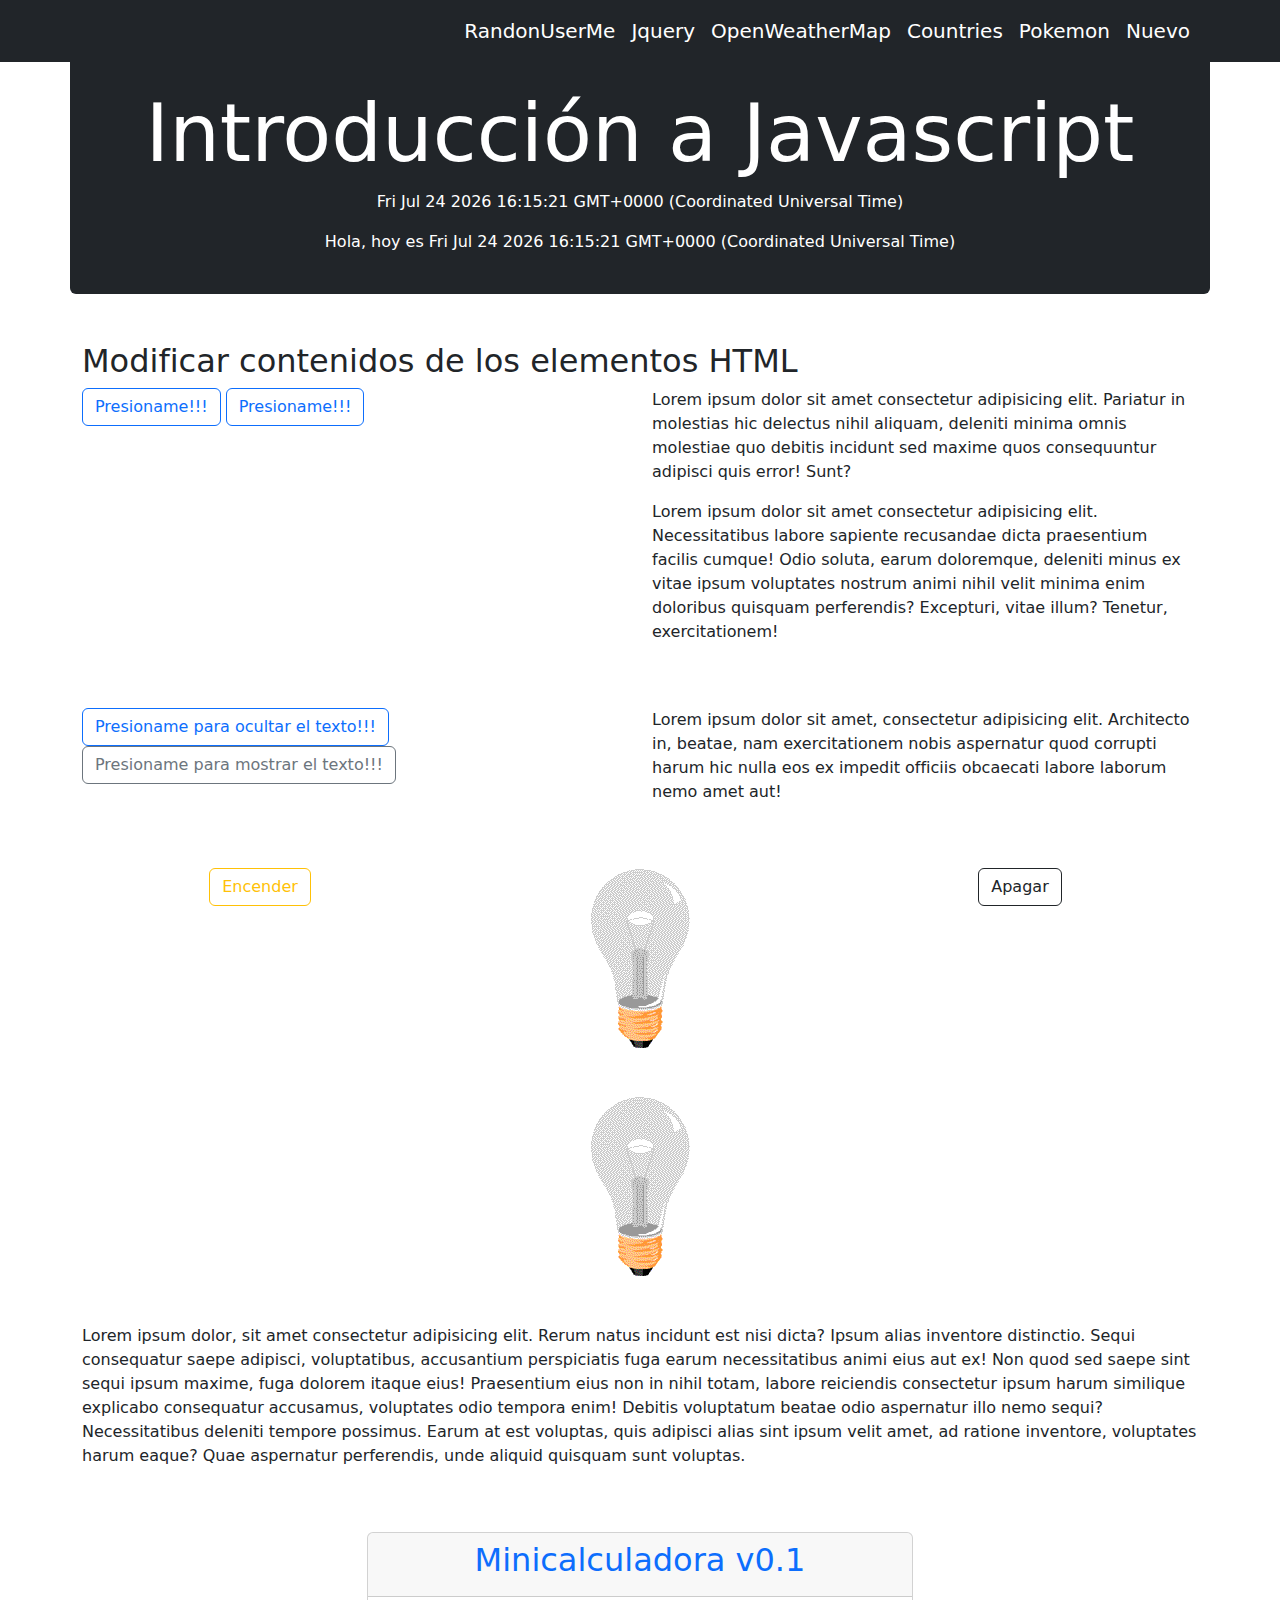
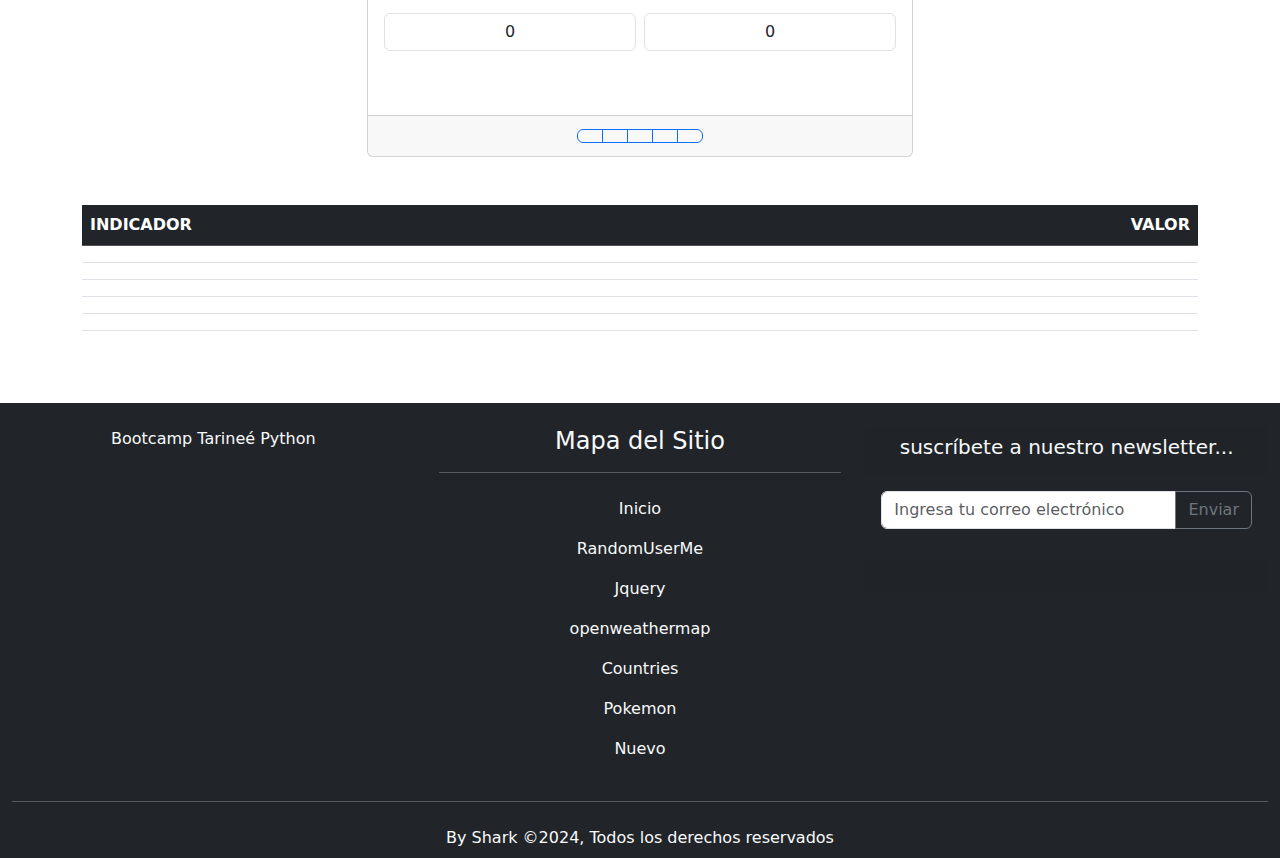
<file: index.html>
<!DOCTYPE html>
<html lang="es-CL">

<head>
    <meta charset="UTF-8">
    <meta name="viewport" content="width=device-width, initial-scale=1.0">
    <meta name="author" content="Javier Arriagada">
    <meta name="description" content="html, JavaScript">


    <!--Bootstrap estilos-->
    <link href="https://cdn.jsdelivr.net/npm/bootstrap@5.3.3/dist/css/bootstrap.min.css" rel="stylesheet"
        integrity="sha384-QWTKZyjpPEjISv5WaRU9OFeRpok6YctnYmDr5pNlyT2bRjXh0JMhjY6hW+ALEwIH" crossorigin="anonymous">

    <!--Font Awesome-->
    <link rel="stylesheet" href="https://cdnjs.cloudflare.com/ajax/libs/font-awesome/6.5.2/css/all.min.css"
        integrity="sha512-SnH5WK+bZxgPHs44uWIX+LLJAJ9/2PkPKZ5QiAj6Ta86w+fsb2TkcmfRyVX3pBnMFcV7oQPJkl9QevSCWr3W6A=="
        crossorigin="anonymous" referrerpolicy="no-referrer" />

    <!--estilos css-->
    <link rel="stylesheet" href="assets/css/estilos.css">
    <script>
        function mostrarFecha() {
            document.getElementById('fecha').innerHTML= new Date();
        };

        function cambiarTexto() {
            document.getElementById('parrafo04').innerHTML="Hola mundo cambiado...";
        };
    </script>

    <title>Javascript</title>
</head>

<body onload="mostrarFecha(); mostrarFechaActualizable(); indicadoresEconomicos();">
    <nav class="navbar navbar-expand-lg bg-dark sticky-top" data-bs-theme="dark">
        <div class="container">
            <a class="navbar-brand" href="index.html">
                <i class="fa-brands fa-js fa-3x"></i>
            </a>
            <button class="navbar-toggler" type="button" data-bs-toggle="collapse" data-bs-target="#navbarNav"
                aria-controls="navbarNav" aria-expanded="false" aria-label="Toggle navigation">
                <span class="navbar-toggler-icon"></span>
            </button>
            <div class="collapse navbar-collapse" id="navbarNav">
                <ul class="navbar-nav ms-auto fs-5">
                    <li class="nav-item">
                        <a class="nav-link active" href="randomuserme.html">RandonUserMe</a>
                    </li>
                    <li class="nav-item">
                        <a class="nav-link active" href="jquery.html">Jquery</a>
                    </li>
                    <li class="nav-item">
                        <a class="nav-link active" href="openweathermap.html">OpenWeatherMap</a>
                    </li>
                    <li class="nav-item">
                        <a class="nav-link active" href="countries.html">Countries</a>
                    </li>
                    <li class="nav-item">
                        <a class="nav-link active" href="pokemon.html">Pokemon</a>
                    </li>
                    <li class="nav-item">
                        <a class="nav-link active" href="nuevo.html">Nuevo</a>
                    </li>
                </ul>
            </div>
        </div>
    </nav>

    <div class="container p-4 text-center text-white bg-dark rounded-bottom">
        <h1 class="display-1">Introducción a Javascript</h1>
        <p id="fecha"></p>
        <p id="fecha_actualizable"></p>
    </div>

    <div class="container py-4">
        <div class="row py-4">
            <h2>Modificar contenidos de los elementos HTML</h2>
            <div class="col">
                <button type="button" class="btn btn-outline-primary" 
                onclick="document.getElementById('parrafo01').innerHTML='Hola Mundo';">Presioname!!!</button>
                <button type="button" class="btn btn-outline-primary" 
                onclick="cambiarTexto();">Presioname!!!</button>
            </div>
            <div class="col">
                <p id="parrafo01">Lorem ipsum dolor sit amet consectetur adipisicing elit. Pariatur in molestias hic delectus nihil aliquam, deleniti minima omnis molestiae quo debitis incidunt sed maxime quos consequuntur adipisci quis error! Sunt?</p>
                <p id="parrafo04">
                    Lorem ipsum dolor sit amet consectetur adipisicing elit. Necessitatibus labore sapiente recusandae dicta praesentium facilis cumque! Odio soluta, earum doloremque, deleniti minus ex vitae ipsum voluptates nostrum animi nihil velit minima enim doloribus quisquam perferendis? Excepturi, vitae illum? Tenetur, exercitationem!
                </p>
            </div>
        </div>
        <div class="row py-4">
            <div class="col">
                <button type="button" class="btn btn-outline-primary" 
                onclick="document.getElementById('parrafo02').style.display='none'">Presioname para ocultar el texto!!!</button>
                <button type="button" class="btn btn-outline-secondary" 
                onclick="document.getElementById('parrafo02').style.display='block'">Presioname para mostrar el texto!!!</button>
            </div>
            <div class="col">
                <p id="parrafo02">
                    Lorem ipsum dolor sit amet, consectetur adipisicing elit. Architecto in, beatae, nam exercitationem nobis aspernatur quod corrupti harum hic nulla eos ex impedit officiis obcaecati labore laborum nemo amet aut!
                </p>
            </div>
        </div>    
        <div class="row py-4 text-center">
            <div class="col-4">
                <button type="button" class="btn btn-outline-warning"
                onclick="document.getElementById('ampolleta').src='assets/img/pic_bulbon.gif'">Encender</button>
            </div>
            <div class="col-4">
                <img id="ampolleta" src="assets/img/pic_bulboff.gif" alt="Ampolleta">
            </div>  
            <div class="col-4">
                <button type="button" class="btn btn-outline-dark"
                onclick="document.getElementById('ampolleta').src='assets/img/pic_bulboff.gif'">Apagar</button>
            </div>
        </div>   
        <div class="row py-4 text-center">
            <div class="col">
                <img id="ampolleta02" src="assets/img/pic_bulboff.gif" alt="Ampolleta" 
                onmouseover="document.getElementById('ampolleta02').src='assets/img/pic_bulbon.gif'"
                onmouseleave="document.getElementById('ampolleta02').src='assets/img/pic_bulboff.gif'"> 
            </div> 
        </div> 
        <div class="row py-4">
            <div class="col">
                <p id="parrafo03" 
                onmouseover="document.getElementById('parrafo03').classList.add('text-danger')"
                onmouseleave="document.getElementById('parrafo03').classList.remove('text-danger')">
                Lorem ipsum dolor, sit amet consectetur adipisicing elit. Rerum natus incidunt est nisi dicta? Ipsum alias inventore distinctio. Sequi consequatur saepe adipisci, voluptatibus, accusantium perspiciatis fuga earum necessitatibus animi eius aut ex! Non quod sed saepe sint sequi ipsum maxime, fuga dolorem itaque eius! Praesentium eius non in nihil totam, labore reiciendis consectetur ipsum harum similique explicabo consequatur accusamus, voluptates odio tempora enim! Debitis voluptatum beatae odio aspernatur illo nemo sequi? Necessitatibus deleniti tempore possimus. Earum at est voluptas, quis adipisci alias sint ipsum velit amet, ad ratione inventore, voluptates harum eaque? Quae aspernatur perferendis, unde aliquid quisquam sunt voluptas.
            </p>
            </div>
        </div>

        <!--Minicalculadora-->
        <div class="row py-4">
            <div class="col-md-6 mx-auto">
                <div class="card">
                    <div class="card-header text-center text-primary">
                        <h2 class="card-title">Minicalculadora v0.1</h2>
                    </div>
                    <div class="card-body">
                        <div class="row g-2">
                            <div class="col-md-6">
                                <input type="text" class="form-control text-center" id="num1" name="num1" value="0">
                            </div>
                            <div class="col-md-6">
                                <input type="text" class="form-control text-center" id="num2" name="num2" value="0">
                            </div>
                        </div>
                        <div class="row my-3 text-center">
                            <h5 class="text-primary fw-bold" id="resultado"></h5>
                            <h5 class="text-danger fw-bold" id="error"></h5>
                        </div>
                    </div>
                    <div class="card-footer text-center">
                        <div class="btn-group">
                            <button onclick="sumar();" class="btn btn-outline-primary" type="button">
                                <i class="fa-solid fa-plus fa-2x"></i>
                            </button>
                            <button onclick="restar();" class="btn btn-outline-primary" type="button">
                                <i class="fa-solid fa-minus fa-2x"></i>
                            </button>
                            <button onclick="multiplicar();" class="btn btn-outline-primary" type="button">
                                <i class="fa-solid fa-times fa-2x"></i>
                            </button>
                            <button onclick="dividir();" class="btn btn-outline-primary" type="button">
                                <i class="fa-solid fa-divide fa-2x"></i>
                            </button>
                            <button onclick="limpiar();" class="btn btn-outline-primary" type="button">
                                <i class="fa-solid fa-c fa-2x"></i>
                            </button>
                        </div>
                    </div>
                </div>
            </div>
        </div>
        <!--Fin Minicalculadora-->

        <!--Indicadores Económicos-->
        <div class="row py-4">
            <div class="table-responsive">
                <table class="table table-hover">
                    <thead class="table-dark">
                        <tr>
                            <th>INDICADOR</th>
                            <th class="text-end">VALOR</th>
                        </tr>
                    </thead>
                    <tbody>
                        <tr>
                            <td id="indicador-uf" class="fw-bold"></td>
                            <td id="valor-uf" class="text-end"></td>
                        </tr>
                        <tr>
                            <td id="indicador-dolar" class="fw-bold"></td>
                            <td id="valor-dolar" class="text-end"></td>
                        </tr>
                        <tr>
                            <td id="indicador-euro" class="fw-bold"></td>
                            <td id="valor-euro" class="text-end"></td>
                        </tr>
                        <tr>
                            <td id="indicador-utm" class="fw-bold"></td>
                            <td id="valor-utm" class="text-end"></td>
                        </tr>
                        <tr>
                            <td id="indicador-ipc" class="fw-bold"></td>
                            <td id="valor-ipc" class="text-end" ></td>
                        </tr>
                    </tbody>
                </table>
            </div>
        </div>
        <!--Fin Indicadores Económicos-->
    </div>

    <!--Inicio Footer-->
    <footer class="container-fluid bg-dark pt-4 mt-2">
        <div class="row text-light">
            <div class="col-12 col-md-4 mb-3 text-center">
                <i class="fa-brands fa-js fa-5x"></i>

                <p>Bootcamp Tarineé Python</p>
            </div>
            <div class="col-12 col-md-4 mb-3 text-center">
                <h4>Mapa del Sitio</h4>
                <hr>
                <ul class="nav flex-column">
                    <li class="nav-item">
                        <a class="nav-link text-light" href="index.html">Inicio</a>
                    </li>
                    <li class="nav-item">
                        <a class="nav-link text-light" href="randomuserme.html">RandomUserMe</a>
                    </li>
                    <li class="nav-item">
                        <a class="nav-link text-light" href="jquery.html">Jquery</a>
                    </li>
                    <li class="nav-item">
                        <a class="nav-link text-light" href="openweathermap.html">openweathermap</a>
                    </li>
                    <li class="nav-item">
                        <a class="nav-link text-light" href="countries.html">Countries</a>
                    </li>
                    <li class="nav-item">
                        <a class="nav-link text-light" href="pokemon.html">Pokemon</a>
                    </li>
                    <li class="nav-item">
                        <a class="nav-link text-light" href="nuevo.html">Nuevo</a>
                    </li>

                </ul>
            </div>
            <div class="col-12 col-md-4 mb-3 ">
                <div class="card bg-transparent border-0 text-center">
                    <div class="card-header border-0 text-center">
                        <h5 class="card-tirle text-light ">
                            suscríbete a nuestro newsletter...
                        </h5>
                    </div>
                    <div class="card-body border-0">
                        <div class="input-group mb-3">
                            <input type="mail" class="form-control" placeholder="Ingresa tu correo electrónico">
                            <button class="btn btn-outline-secondary" type="button">Enviar</button>
                        </div>
                    </div>
                    <div class="card-footer border-0">
                        <ul class="nav justify-content-center">
                            <li class="nav-item">
                                <a class="nav-link text-light fa-3x" href="https://www.instagram.com"><i
                                        class="fa-brands fa-instagram"></i></a>

                            </li>
                            <li class="nav-item">
                                <a class="nav-link text-light fa-3x" href="#"><i class="fa-brands fa-x-twitter"></i></a>
                            </li>
                            <li class="nav-item">
                                <a class="nav-link text-light fa-3x" href="#"><i class="fa-regular fa-envelope"></i></a>
                            </li>
                            <li class="nav-item">
                                <a class="nav-link text-light fa-3x" href="#"><i class="fa-brands fa-github"></i></a>
                            </li>
                        </ul>
                    </div>
                </div>

            </div>

        </div>
        <hr class="text-light">
        <div class="row p-2 text-center text-light">
            <p class="mb-0">By Shark &copy;2024, Todos los derechos reservados</p>


        </div>

    </footer>
    <!--Fin Footer-->

    <script src="https://cdn.jsdelivr.net/npm/bootstrap@5.3.3/dist/js/bootstrap.bundle.min.js"
        integrity="sha384-YvpcrYf0tY3lHB60NNkmXc5s9fDVZLESaAA55NDzOxhy9GkcIdslK1eN7N6jIeHz"
        crossorigin="anonymous"></script>

    <script src="assets/js/scripts.js"></script>
    <script src="assets/js/calculadora.js"></script>
    <script src="assets/js/mindicador-cl.js"></script>
</body>

</html>
</file>
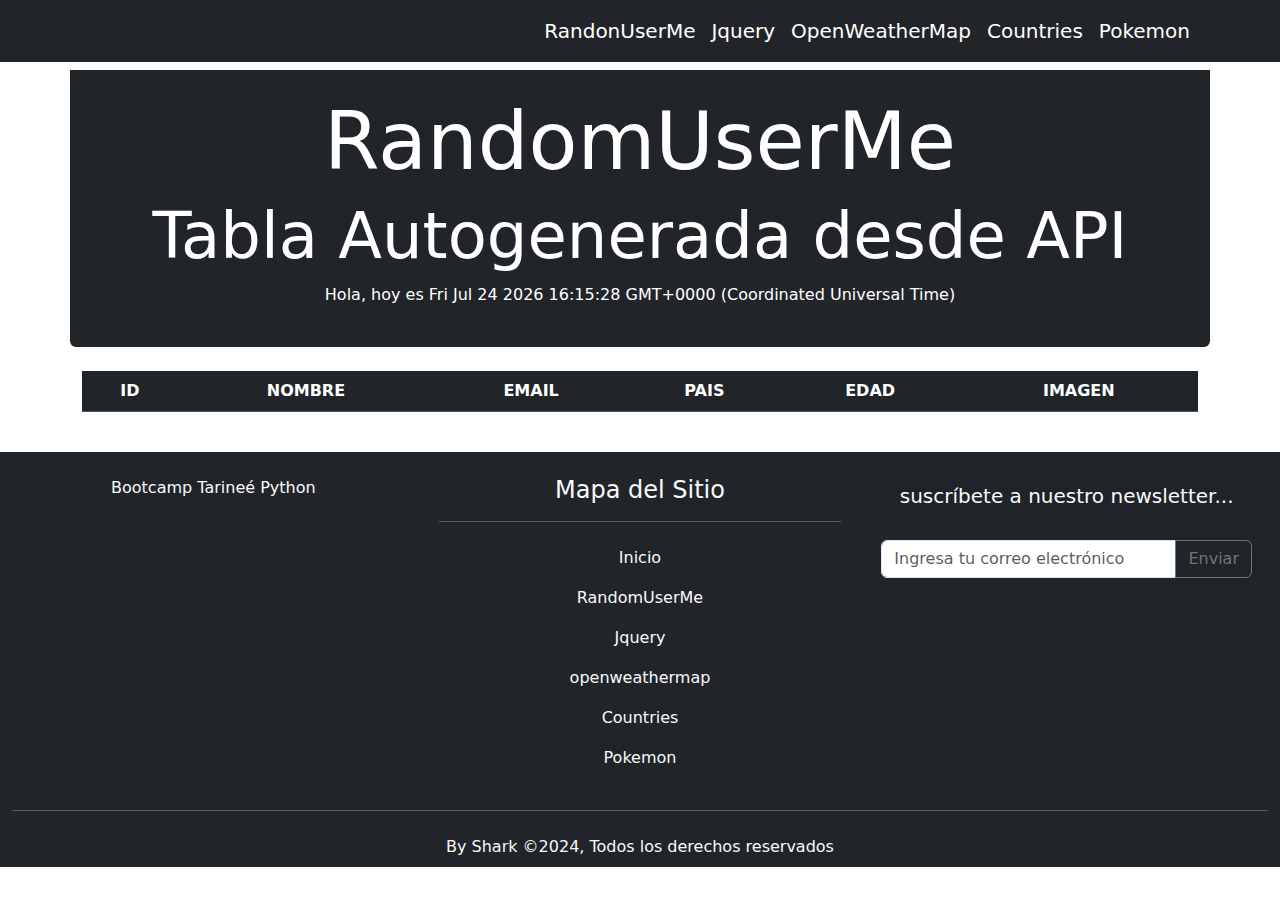
<file: randomuserme.html>
<!DOCTYPE html>
<html lang="es-CL">

<head>
    <meta charset="UTF-8">
    <meta name="viewport" content="width=device-width, initial-scale=1.0">
    <meta name="author" content="Javier Arriagada">
    <meta name="description" content="html, JavaScript">


    <!--Bootstrap estilos-->
    <link href="https://cdn.jsdelivr.net/npm/bootstrap@5.3.3/dist/css/bootstrap.min.css" rel="stylesheet"
        integrity="sha384-QWTKZyjpPEjISv5WaRU9OFeRpok6YctnYmDr5pNlyT2bRjXh0JMhjY6hW+ALEwIH" crossorigin="anonymous">

    <!--Font Awesome-->
    <link rel="stylesheet" href="https://cdnjs.cloudflare.com/ajax/libs/font-awesome/6.5.2/css/all.min.css"
        integrity="sha512-SnH5WK+bZxgPHs44uWIX+LLJAJ9/2PkPKZ5QiAj6Ta86w+fsb2TkcmfRyVX3pBnMFcV7oQPJkl9QevSCWr3W6A=="
        crossorigin="anonymous" referrerpolicy="no-referrer" />

    <!--estilos css-->
    <link rel="stylesheet" href="assets/css/estilos.css">

    <title>RandonUserMe | JS</title>
</head>

<body onload="mostrarFechaActualizable(); randomuserme();">
    <nav class="navbar navbar-expand-lg bg-dark sticky-top" data-bs-theme="dark">
        <div class="container">
            <a class="navbar-brand" href="index.html">
                <i class="fa-brands fa-js fa-3x"></i>
            </a>
            <button class="navbar-toggler" type="button" data-bs-toggle="collapse" data-bs-target="#navbarNav"
                aria-controls="navbarNav" aria-expanded="false" aria-label="Toggle navigation">
                <span class="navbar-toggler-icon"></span>
            </button>
            <div class="collapse navbar-collapse" id="navbarNav">
                <ul class="navbar-nav ms-auto fs-5">
                    <li class="nav-item">
                        <a class="nav-link active" href="randomuserme.html">RandonUserMe</a>
                    </li>
                    <li class="nav-item">
                        <a class="nav-link active" href="jquery.html">Jquery</a>
                    </li>
                    <li class="nav-item">
                        <a class="nav-link active" href="openweathermap.html">OpenWeatherMap</a>
                    </li>
                    <li class="nav-item">
                        <a class="nav-link active" href="countries.html">Countries</a>
                    </li>
                    <li class="nav-item">
                        <a class="nav-link active" href="pokemon.html">Pokemon</a>
                    </li>
                </ul>
            </div>
        </div>
    </nav>

    <header class="container my-2 p-4 text-center text-white bg-dark rounded-bottom">
        <h1 class="display-1">RandomUserMe</h1>
        <h3 class="display-3">Tabla Autogenerada desde API</h3>
        <p id="fecha_actualizable"></p>
    </header>

    <main class="container my-4">
        <div class="table-responsive">
            <div id="tabla_randomuserme"></div>
        </div>
    </main>   

    <!--Inicio Footer-->
    <footer class="container-fluid bg-dark pt-4 mt-2">
        <div class="row text-light">
            <div class="col-12 col-md-4 mb-3 text-center">
                <i class="fa-brands fa-js fa-5x"></i>

                <p>Bootcamp Tarineé Python</p>
            </div>
            <div class="col-12 col-md-4 mb-3 text-center">
                <h4>Mapa del Sitio</h4>
                <hr>
                <ul class="nav flex-column">
                    <li class="nav-item">
                        <a class="nav-link text-light" href="index.html">Inicio</a>
                    </li>
                    <li class="nav-item">
                        <a class="nav-link text-light" href="randomuserme.html">RandomUserMe</a>
                    </li>
                    <li class="nav-item">
                        <a class="nav-link text-light" href="jquery.html">Jquery</a>
                    </li>
                    <li class="nav-item">
                        <a class="nav-link text-light" href="openweathermap.html">openweathermap</a>
                    </li>
                    <li class="nav-item">
                        <a class="nav-link text-light" href="countries.html">Countries</a>
                    </li>
                    <li class="nav-item">
                        <a class="nav-link text-light" href="pokemon.html">Pokemon</a>
                    </li>

                </ul>
            </div>
            <div class="col-12 col-md-4 mb-3 ">
                <div class="card bg-transparent border-0 text-center">
                    <div class="card-header border-0 text-center">
                        <h5 class="card-tirle text-light ">
                            suscríbete a nuestro newsletter...
                        </h5>
                    </div>
                    <div class="card-body border-0">
                        <div class="input-group mb-3">
                            <input type="mail" class="form-control" placeholder="Ingresa tu correo electrónico">
                            <button class="btn btn-outline-secondary" type="button">Enviar</button>
                        </div>
                    </div>
                    <div class="card-footer border-0">
                        <ul class="nav justify-content-center">
                            <li class="nav-item">
                                <a class="nav-link text-light fa-3x" href="https://www.instagram.com"><i
                                        class="fa-brands fa-instagram"></i></a>

                            </li>
                            <li class="nav-item">
                                <a class="nav-link text-light fa-3x" href="#"><i class="fa-brands fa-x-twitter"></i></a>
                            </li>
                            <li class="nav-item">
                                <a class="nav-link text-light fa-3x" href="#"><i class="fa-regular fa-envelope"></i></a>
                            </li>
                            <li class="nav-item">
                                <a class="nav-link text-light fa-3x" href="#"><i class="fa-brands fa-github"></i></a>
                            </li>
                        </ul>
                    </div>
                </div>

            </div>

        </div>
        <hr class="text-light">
        <div class="row p-2 text-center text-light">
            <p class="mb-0">By Shark &copy;2024, Todos los derechos reservados</p>


        </div>

    </footer>
    <!--Fin Footer-->

    <script src="https://cdn.jsdelivr.net/npm/bootstrap@5.3.3/dist/js/bootstrap.bundle.min.js"
        integrity="sha384-YvpcrYf0tY3lHB60NNkmXc5s9fDVZLESaAA55NDzOxhy9GkcIdslK1eN7N6jIeHz"
        crossorigin="anonymous"></script>

    <script src="assets/js/scripts.js"></script>
    <script src="assets/js/randomuserme.js"></script>
</body>

</html>
</file>
<file: assets/css/estilos.css>
.img-rounded {
    border-radius: 100%;
}

.img-oculta {
    display: none;
}

.img-country{
    width: 100px;
}

.img-pokemon{
    width: 120px;
}

.img-pokemon-card{
    width: 200px;
}

.sticky-top-top-pokemon{
    position: -webkit-sticky;
    position: sticky;
    top: 100px;
    z-index: 1020;
}
</file>
